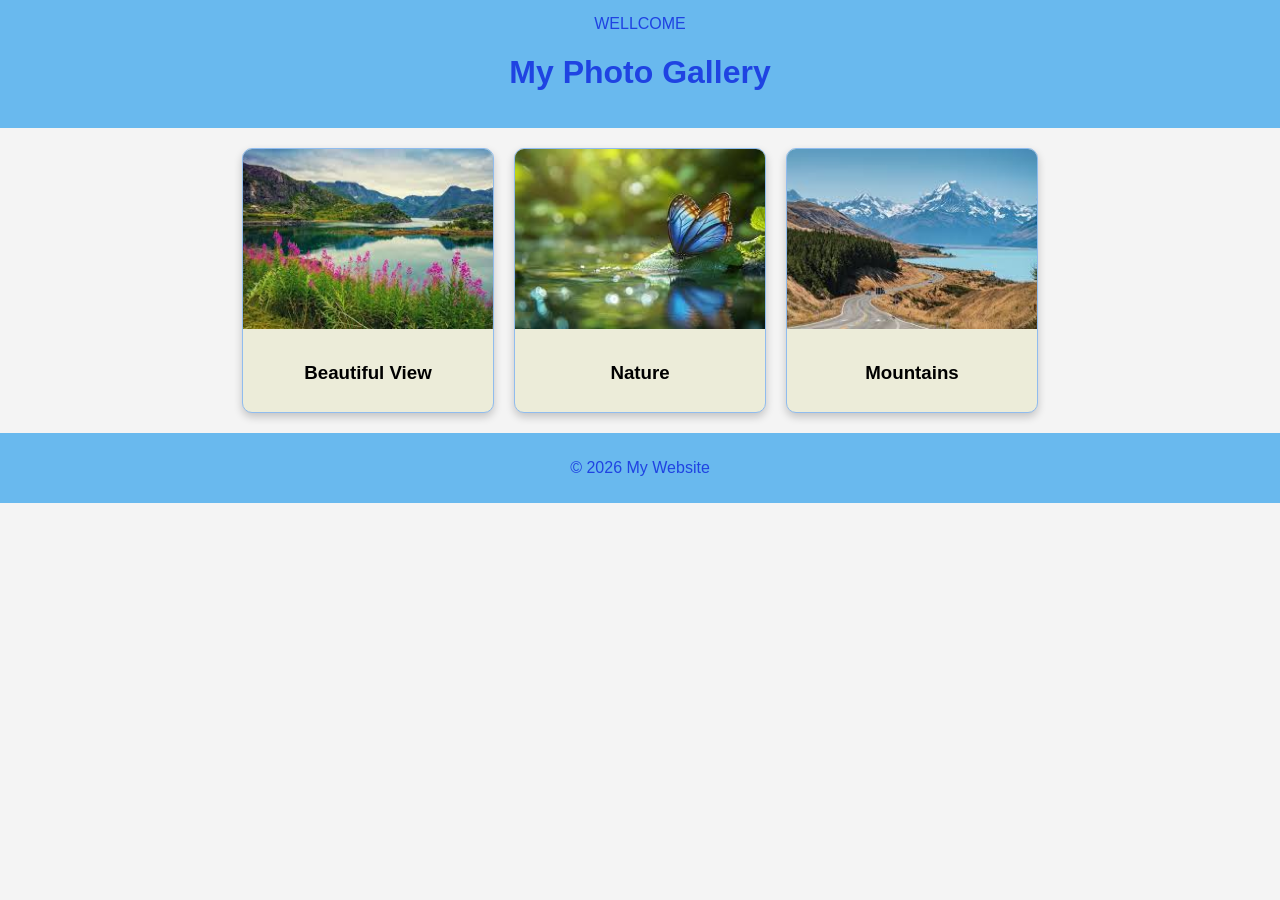
<file: index.html>
<!DOCTYPE html>
<html lang="en">
<head>
    <meta charset="UTF-8">
    <meta name="viewport" content="width=device-width, initial-scale=1.0">
    <title>My Simple Website</title>
    <link rel="stylesheet" href="style.css">
</head>
<body>

    <header>
        WELLCOME
        <h1>My Photo Gallery</h1>
    </header>

    <section class="gallery">
        <div class="card">
            <img src="picture/download (2).jfif" alt="Pic 1">
            <h3>Beautiful View</h3>
        </div>

        <div class="card">
            <img src="picture/nature.jfif" alt="Pic 2">
            <h3>Nature</h3>
        </div>

        <div class="card">
            <img src="picture/mountain.jfif" alt="Pic 3">
            <h3>Mountains</h3>
        </div>
    </section>

    <footer>
        <p>© 2026 My Website</p>
    </footer>

</body>
</html>
</file>
<file: style.css>
body {
    margin: 0;
    font-family: Arial, sans-serif;
    background-color: #f4f4f4;
}

header {
    background-color: #69b9ee;
    color: rgb(31, 67, 226);
    text-align: center;
    padding: 15px;
}

.gallery {
    display: flex;
    justify-content: center;
    gap: 20px;
    padding: 20px;
}

.card {
    background: rgb(236, 236, 217);
    border-radius: 10px;
    overflow: hidden;
    width: 250px;
    box-shadow: 0 4px 8px rgba(0,0,0,0.2);
    text-align: center;
    border: solid 1px rgb(144, 188, 238);
}

.card img {
    width: 100%;
    height: 180px;
    object-fit: cover;
}

.card h3 {
    padding: 10px;
}

footer {
    text-align: center;
    padding: 10px;
    background: #69b9ee;
    color:rgb(31, 67, 226) ;
}
</file>
